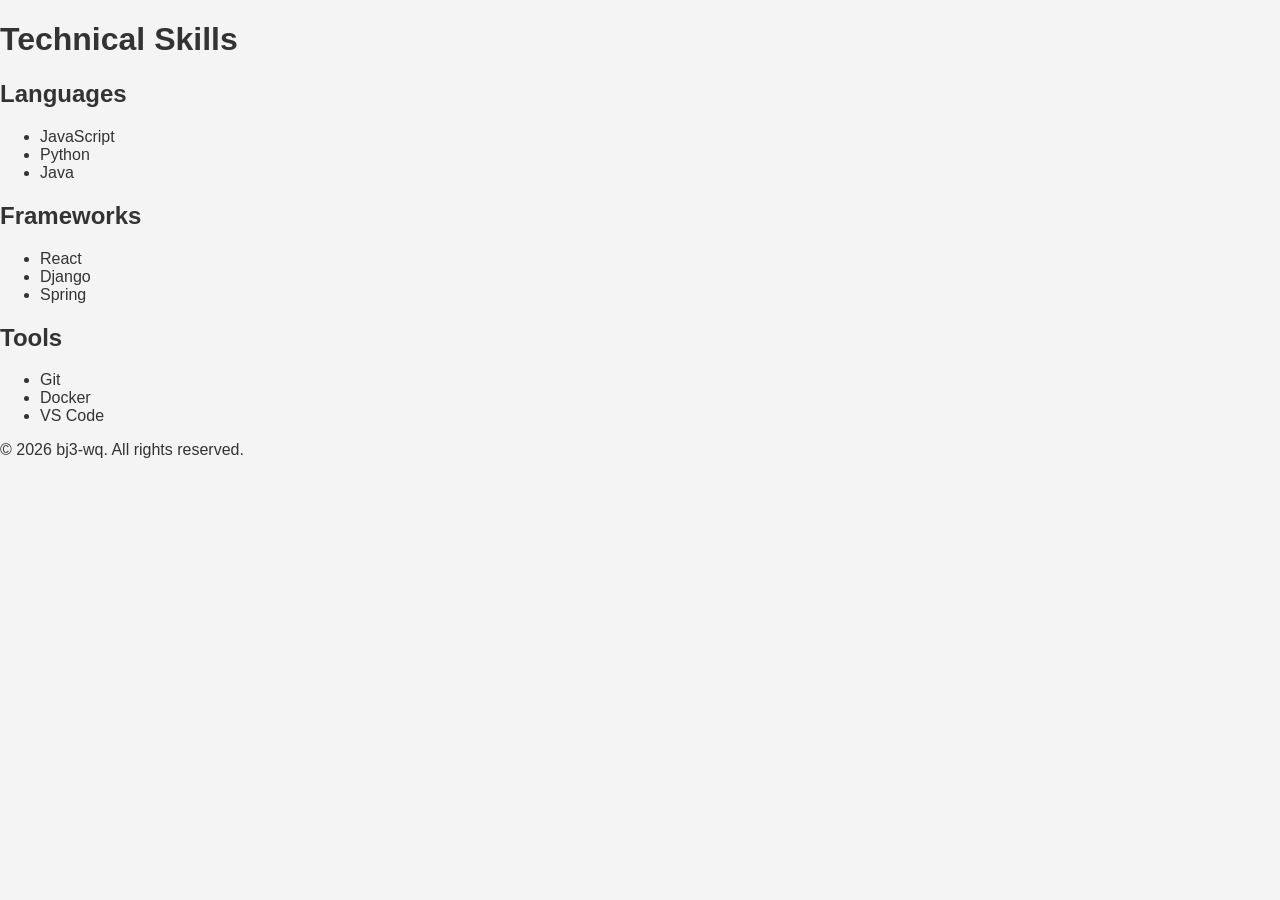
<file: skills.html>
<!DOCTYPE html>
<html lang="en">
<head>
    <meta charset="UTF-8">
    <meta name="viewport" content="width=device-width, initial-scale=1.0">
    <title>Technical Skills</title>
    <link rel="stylesheet" href="styles.css">
</head>
<body>
    <header>
        <h1>Technical Skills</h1>
    </header>
    <section class="skills">
        <h2>Languages</h2>
        <ul>
            <li>JavaScript</li>
            <li>Python</li>
            <li>Java</li>
        </ul>
        <h2>Frameworks</h2>
        <ul>
            <li>React</li>
            <li>Django</li>
            <li>Spring</li>
        </ul>
        <h2>Tools</h2>
        <ul>
            <li>Git</li>
            <li>Docker</li>
            <li>VS Code</li>
        </ul>
    </section>
    <footer>
        <p>&copy; 2026 bj3-wq. All rights reserved.</p>
    </footer>
</body>
</html>
</file>
<file: styles.css>
.navbar {
    display: flex;
    justify-content: space-between;
    align-items: center;
    padding: 20px;
    background-color: #333;
    color: white;
}

.navbar a {
    color: white;
    text-decoration: none;
    padding: 14px 20px;
}

.hero {
    background: url('hero-image.jpg') no-repeat center center/cover;
    height: 100vh;
    display: flex;
    justify-content: center;
    align-items: center;
    color: white;
    text-align: center;
}

.hero h1 {
    font-size: 4rem;
}

.card {
    background-color: white;
    border: 1px solid #ddd;
    border-radius: 8px;
    padding: 20px;
    margin: 20px;
    box-shadow: 0 2px 10px rgba(0,0,0,0.1);
}

.card h2 {
    font-size: 2rem;
}

.button {
    background-color: #333;
    color: white;
    border: none;
    border-radius: 4px;
    padding: 10px 20px;
    text-align: center;
    text-decoration: none;
    display: inline-block;
}

body {
    font-family: Arial, sans-serif;
    margin: 0;
    padding: 0;
    color: #333;
    background-color: #f4f4f4;
}

/* Dark theme support */
body.dark {
    background-color: #222;
    color: white;
}

/* Responsive styling */
@media (max-width: 768px) {
    .navbar {
        flex-direction: column;
        align-items: stretch;
    }

    .hero h1 {
        font-size: 2.5rem;
    }

    .card {
        margin: 10px;
        padding: 15px;
    }
}
</file>
